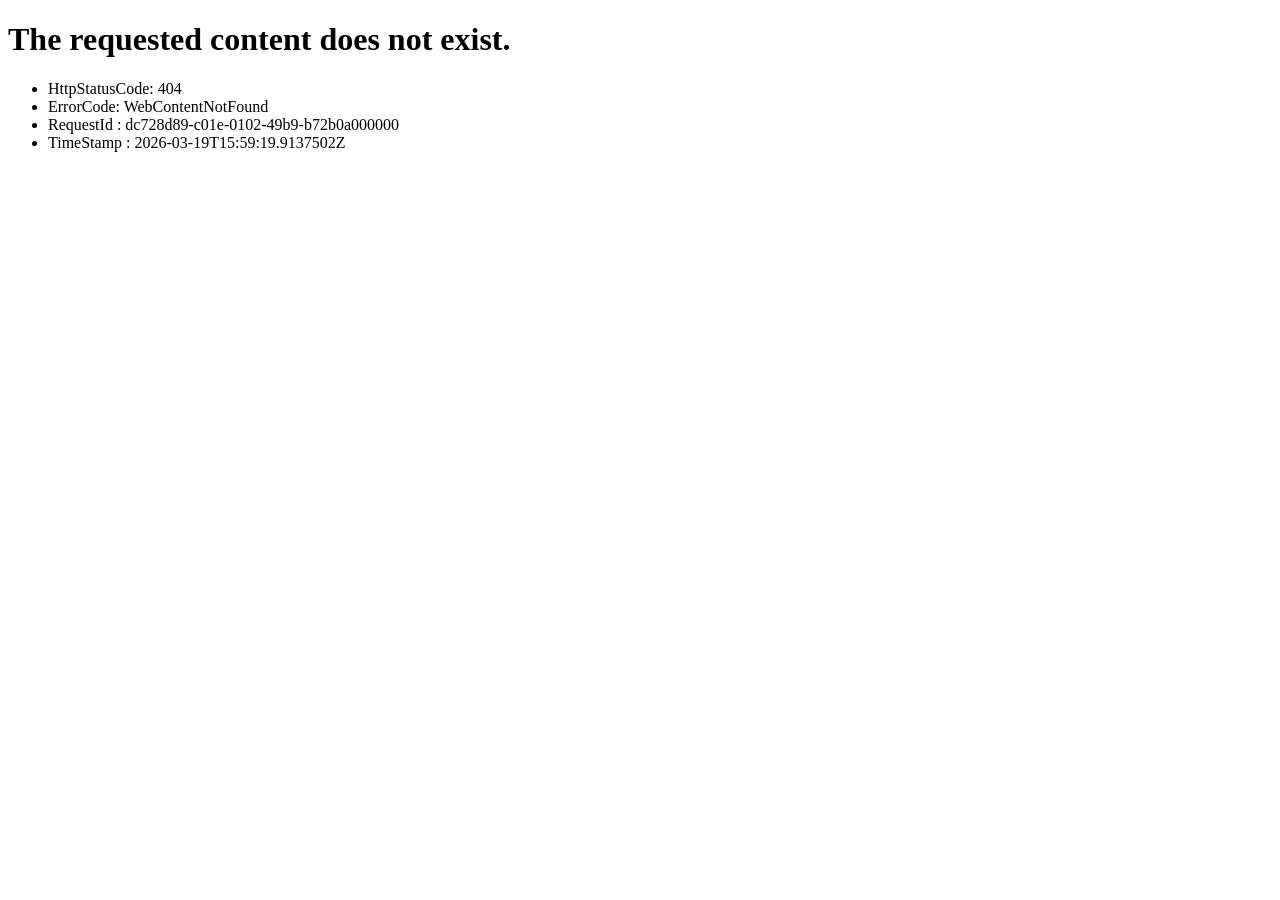
<file: _families%3dSF%2bPro%2cv1_7CSF%2bPro%2bIcons%2cv1html.html>
<!DOCTYPE html><html><head><title>WebContentNotFound</title></head><body><h1>The requested content does not exist.</h1><p></p><ul><li>HttpStatusCode: 404</li><li>ErrorCode: WebContentNotFound</li><li>RequestId : dc728d89-c01e-0102-49b9-b72b0a000000</li><li>TimeStamp : 2026-03-19T15:59:19.9137502Z</li></ul><p></p></body></html>
</file>
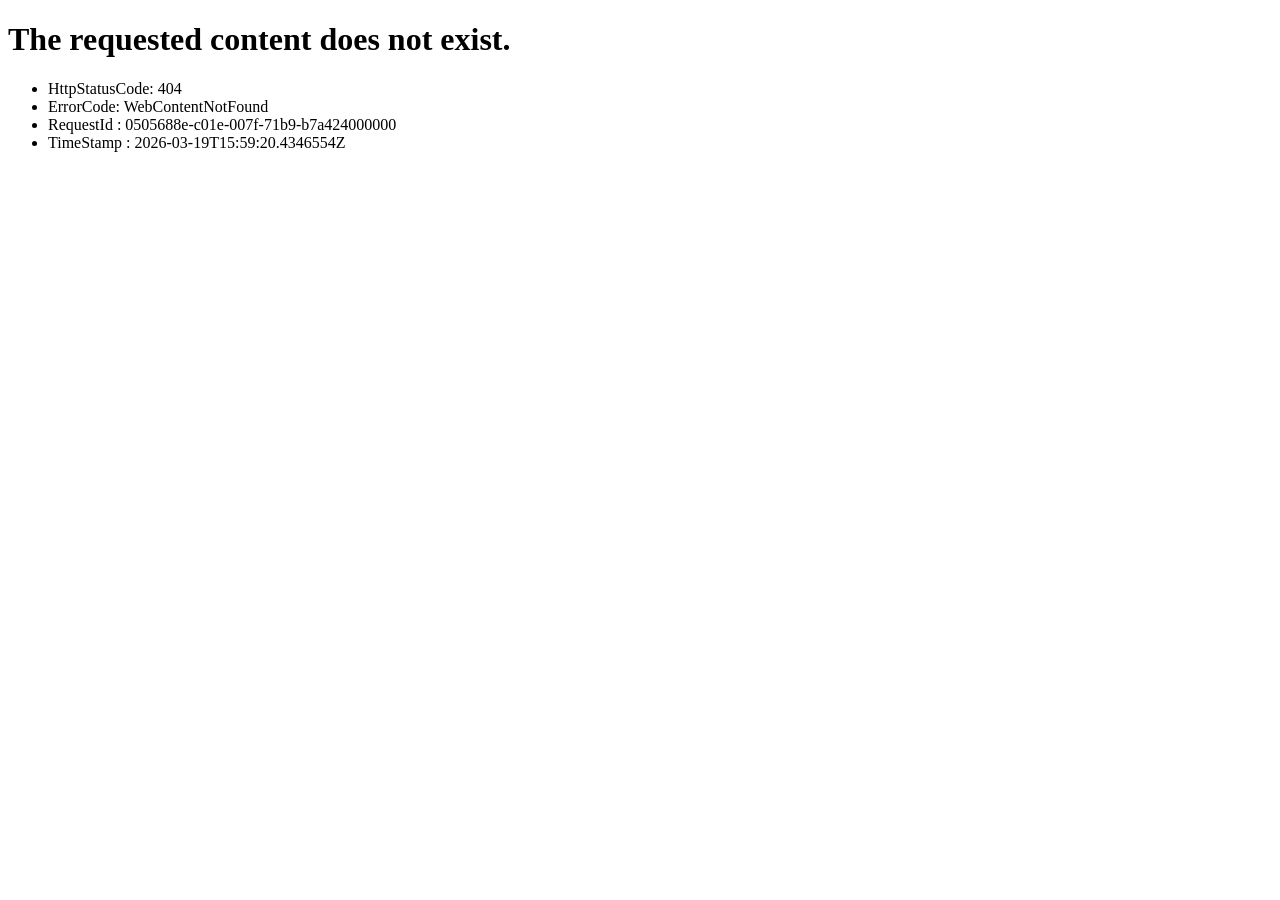
<file: a.html>
<!DOCTYPE html><html><head><title>WebContentNotFound</title></head><body><h1>The requested content does not exist.</h1><p></p><ul><li>HttpStatusCode: 404</li><li>ErrorCode: WebContentNotFound</li><li>RequestId : 0505688e-c01e-007f-71b9-b7a424000000</li><li>TimeStamp : 2026-03-19T15:59:20.4346554Z</li></ul><p></p></body></html>
</file>
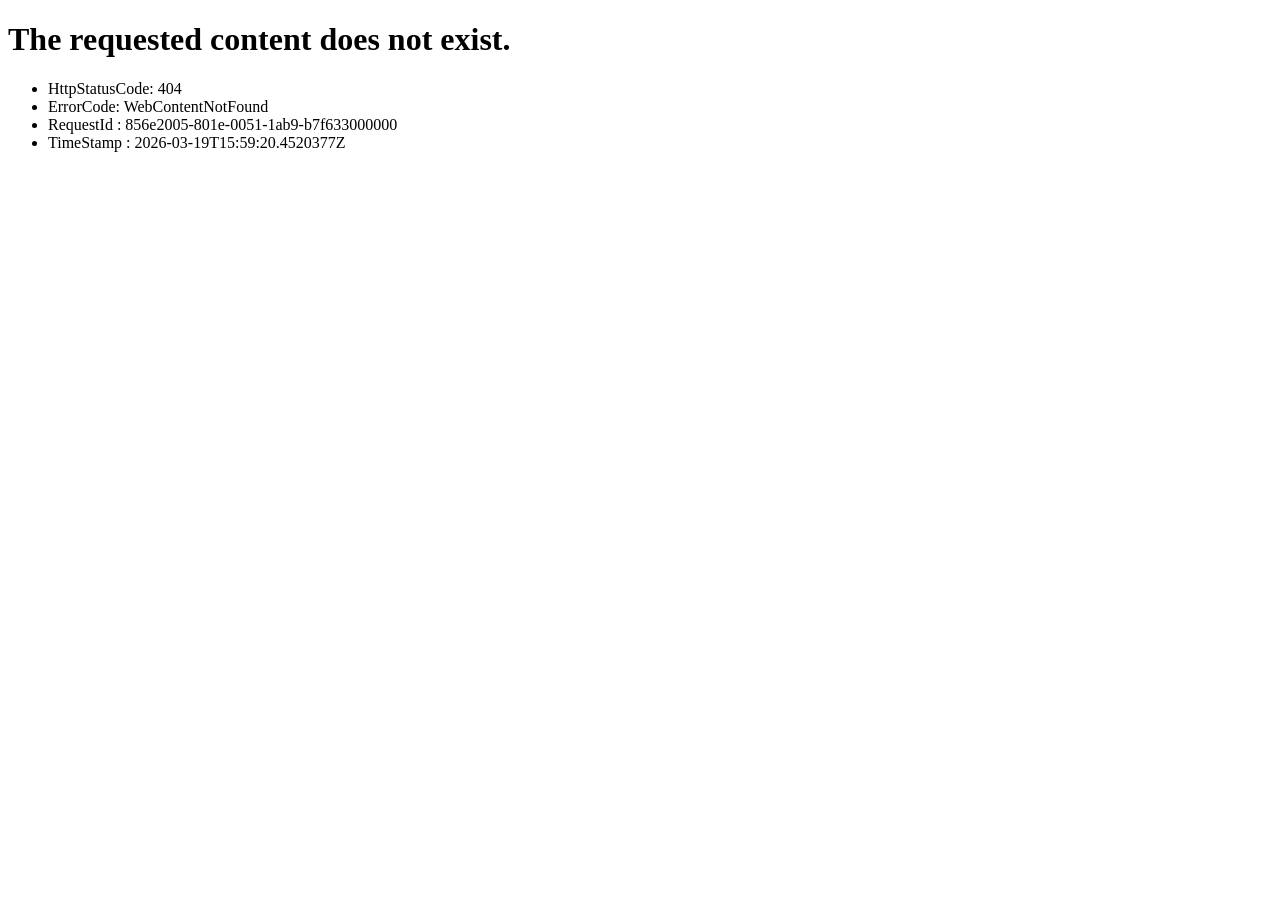
<file: icon_reset_small.html>
<!DOCTYPE html><html><head><title>WebContentNotFound</title></head><body><h1>The requested content does not exist.</h1><p></p><ul><li>HttpStatusCode: 404</li><li>ErrorCode: WebContentNotFound</li><li>RequestId : 856e2005-801e-0051-1ab9-b7f633000000</li><li>TimeStamp : 2026-03-19T15:59:20.4520377Z</li></ul><p></p></body></html>
</file>
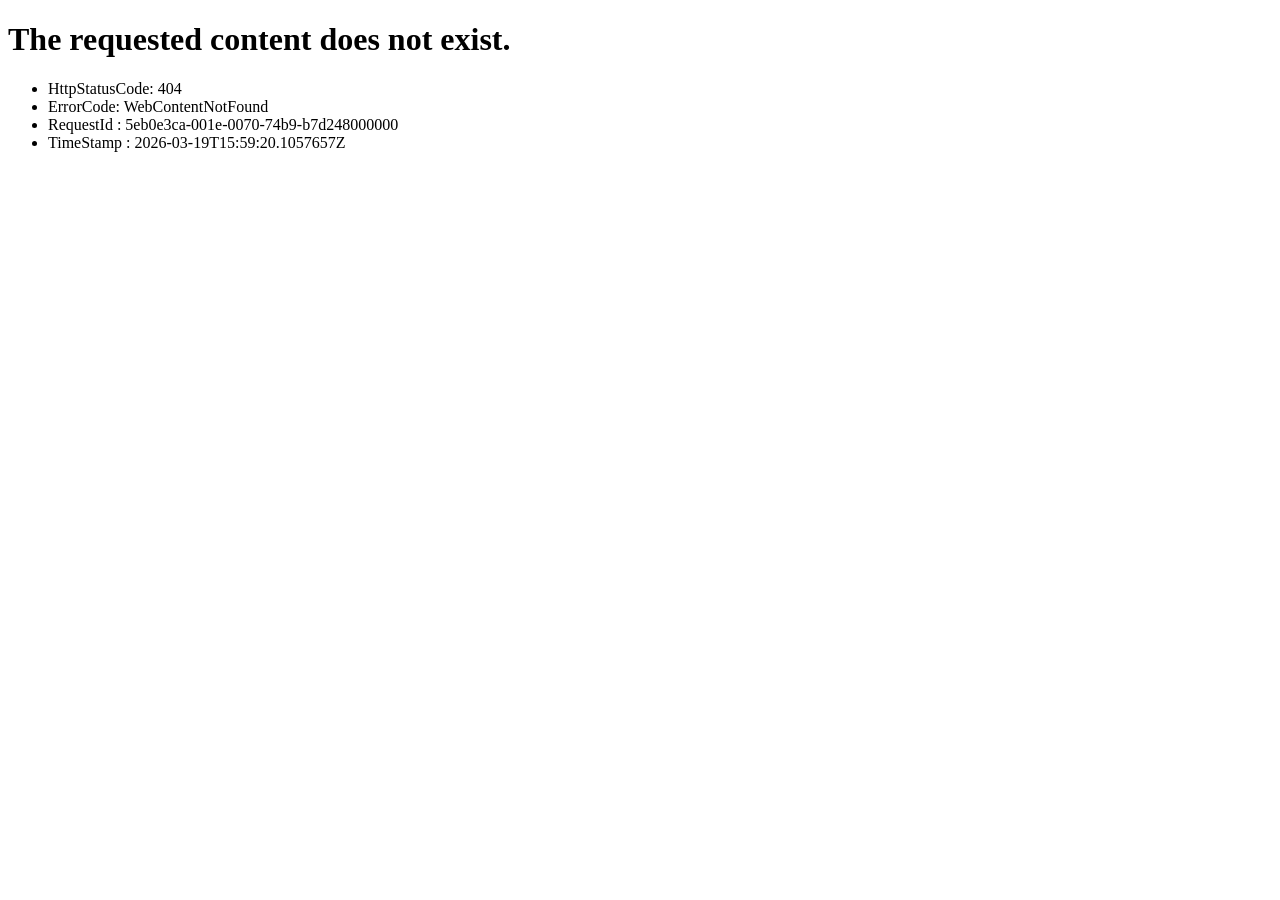
<file: image_large.html>
<!DOCTYPE html><html><head><title>WebContentNotFound</title></head><body><h1>The requested content does not exist.</h1><p></p><ul><li>HttpStatusCode: 404</li><li>ErrorCode: WebContentNotFound</li><li>RequestId : 5eb0e3ca-001e-0070-74b9-b7d248000000</li><li>TimeStamp : 2026-03-19T15:59:20.1057657Z</li></ul><p></p></body></html>
</file>
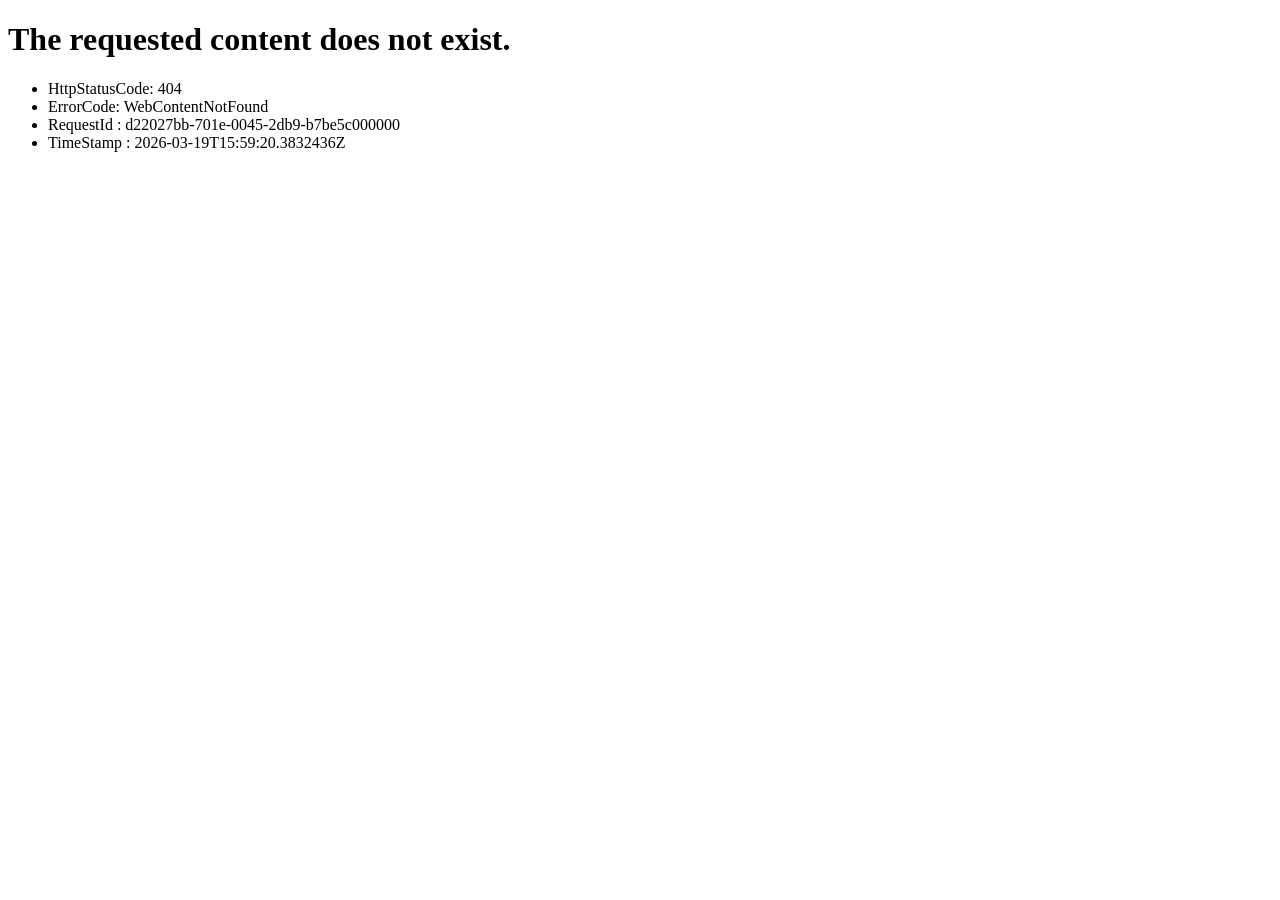
<file: image_large_1.html>
<!DOCTYPE html><html><head><title>WebContentNotFound</title></head><body><h1>The requested content does not exist.</h1><p></p><ul><li>HttpStatusCode: 404</li><li>ErrorCode: WebContentNotFound</li><li>RequestId : d22027bb-701e-0045-2db9-b7be5c000000</li><li>TimeStamp : 2026-03-19T15:59:20.3832436Z</li></ul><p></p></body></html>
</file>
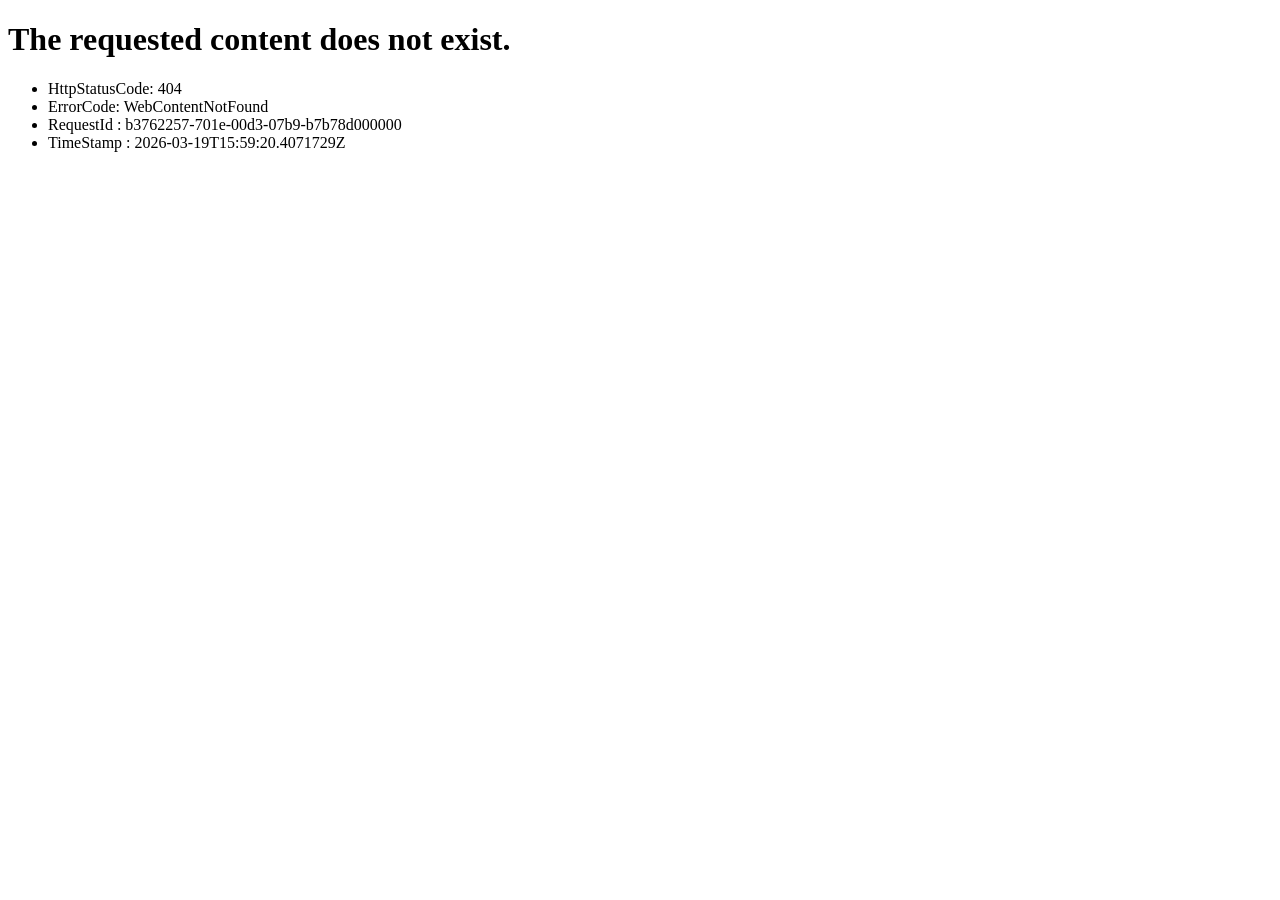
<file: image_large_2.html>
<!DOCTYPE html><html><head><title>WebContentNotFound</title></head><body><h1>The requested content does not exist.</h1><p></p><ul><li>HttpStatusCode: 404</li><li>ErrorCode: WebContentNotFound</li><li>RequestId : b3762257-701e-00d3-07b9-b7b78d000000</li><li>TimeStamp : 2026-03-19T15:59:20.4071729Z</li></ul><p></p></body></html>
</file>
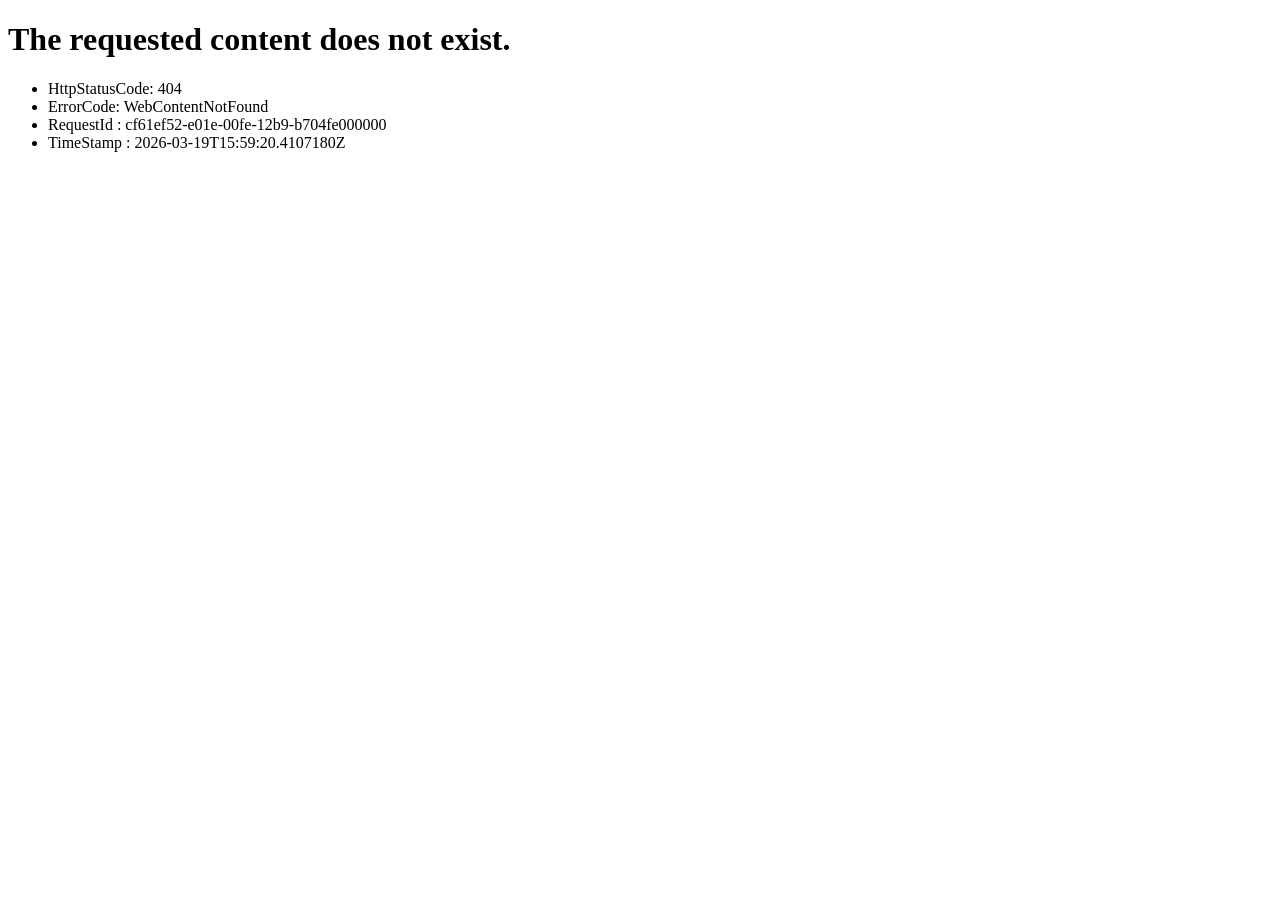
<file: image_large_3.html>
<!DOCTYPE html><html><head><title>WebContentNotFound</title></head><body><h1>The requested content does not exist.</h1><p></p><ul><li>HttpStatusCode: 404</li><li>ErrorCode: WebContentNotFound</li><li>RequestId : cf61ef52-e01e-00fe-12b9-b704fe000000</li><li>TimeStamp : 2026-03-19T15:59:20.4107180Z</li></ul><p></p></body></html>
</file>
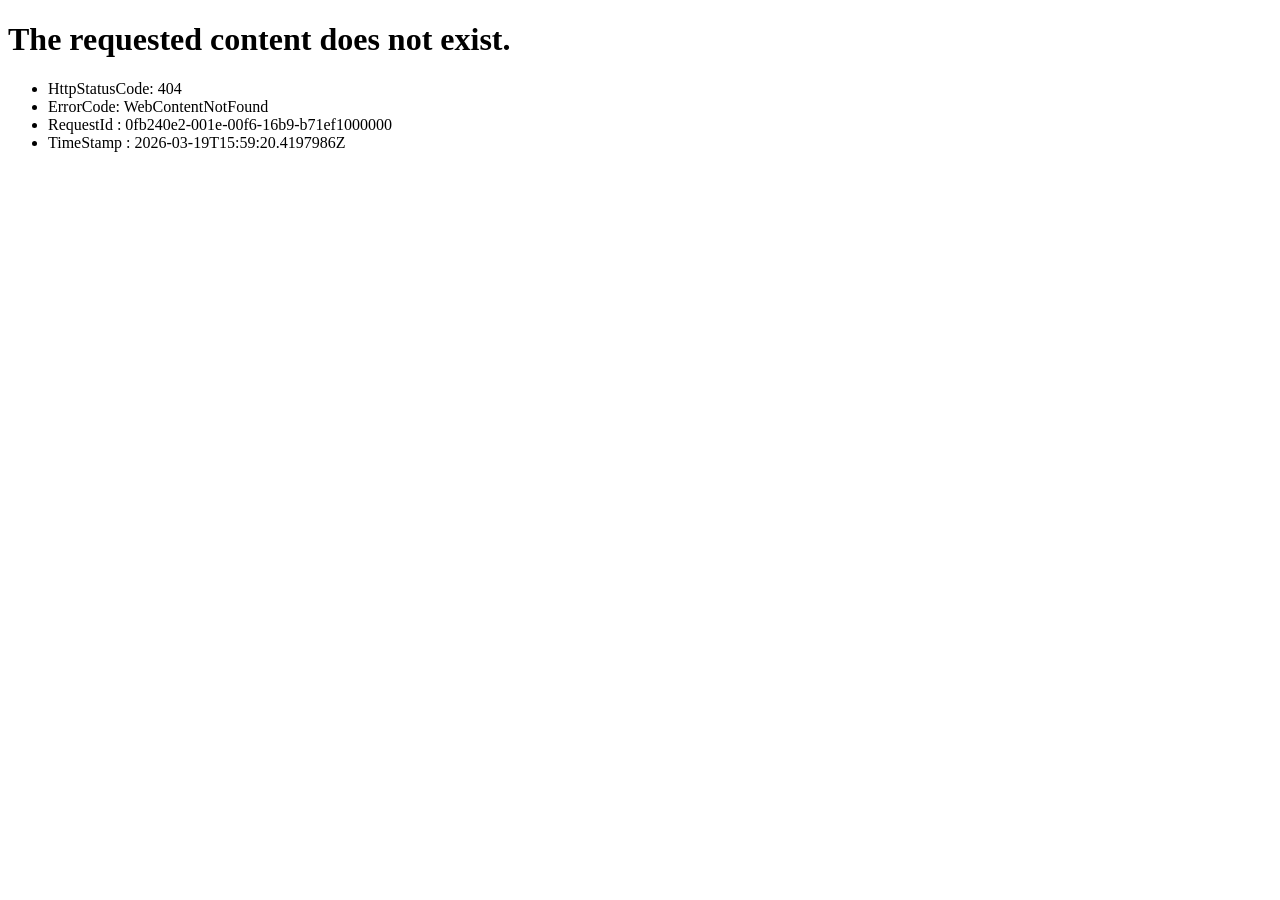
<file: image_large_4.html>
<!DOCTYPE html><html><head><title>WebContentNotFound</title></head><body><h1>The requested content does not exist.</h1><p></p><ul><li>HttpStatusCode: 404</li><li>ErrorCode: WebContentNotFound</li><li>RequestId : 0fb240e2-001e-00f6-16b9-b71ef1000000</li><li>TimeStamp : 2026-03-19T15:59:20.4197986Z</li></ul><p></p></body></html>
</file>
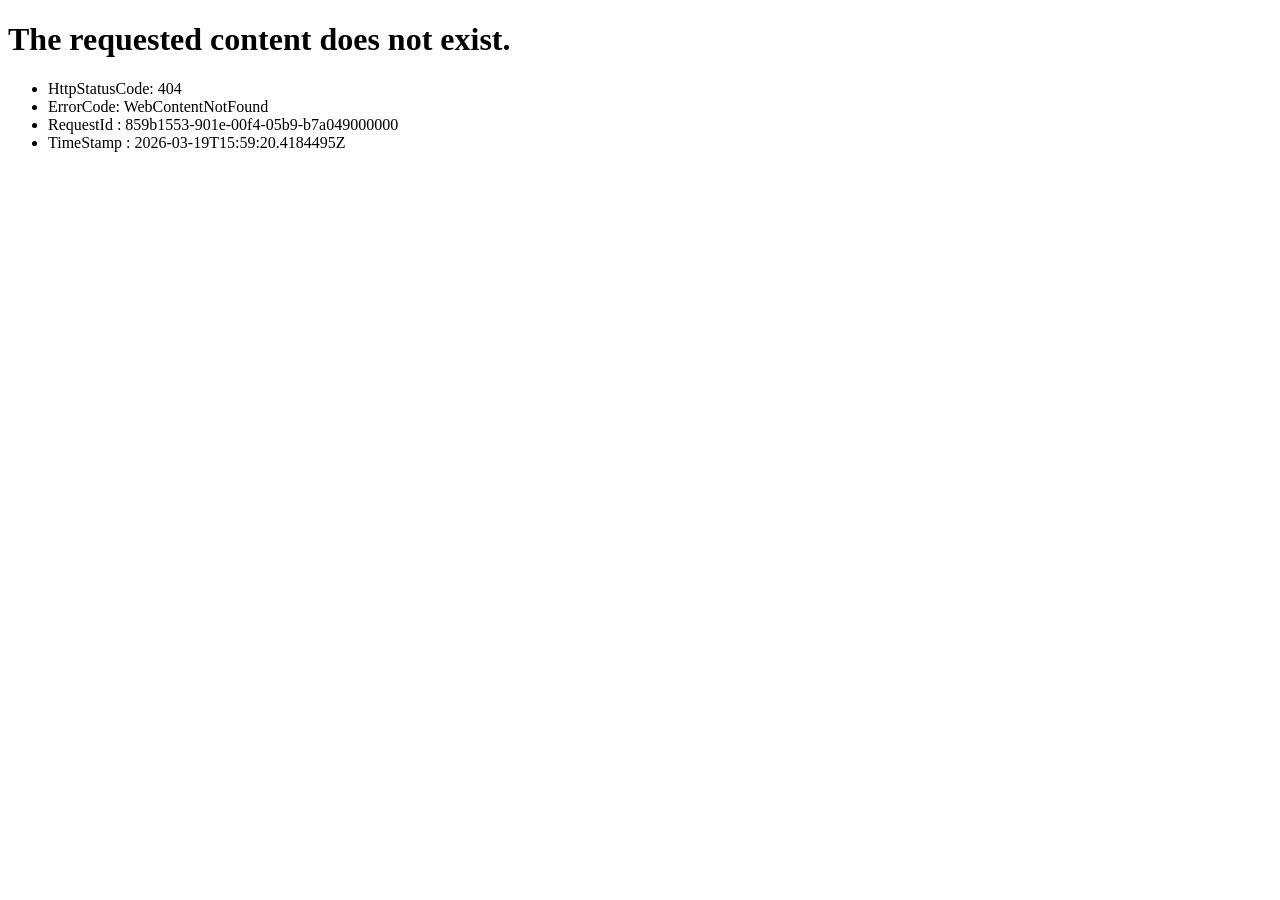
<file: image_large_5.html>
<!DOCTYPE html><html><head><title>WebContentNotFound</title></head><body><h1>The requested content does not exist.</h1><p></p><ul><li>HttpStatusCode: 404</li><li>ErrorCode: WebContentNotFound</li><li>RequestId : 859b1553-901e-00f4-05b9-b7a049000000</li><li>TimeStamp : 2026-03-19T15:59:20.4184495Z</li></ul><p></p></body></html>
</file>
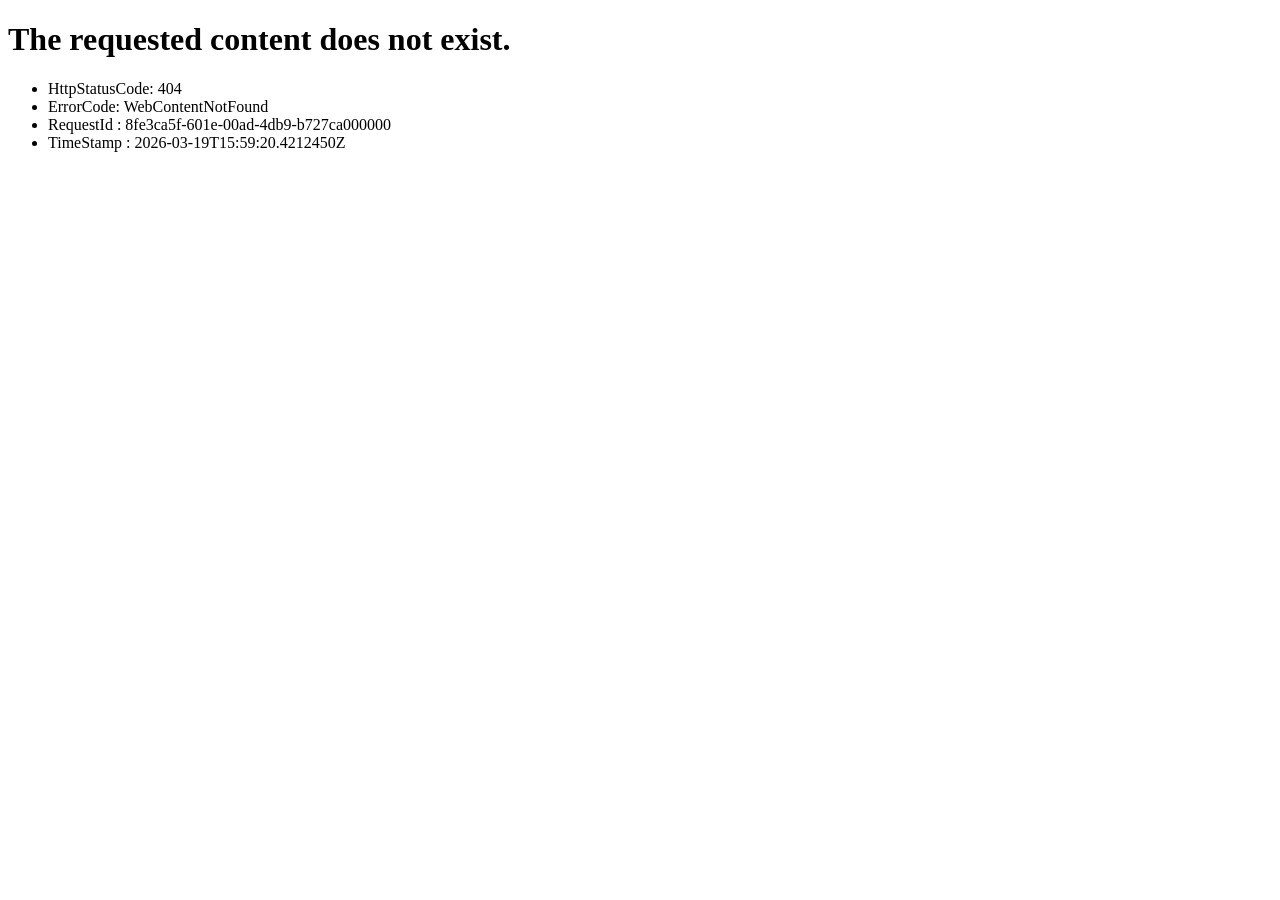
<file: image_large_6.html>
<!DOCTYPE html><html><head><title>WebContentNotFound</title></head><body><h1>The requested content does not exist.</h1><p></p><ul><li>HttpStatusCode: 404</li><li>ErrorCode: WebContentNotFound</li><li>RequestId : 8fe3ca5f-601e-00ad-4db9-b727ca000000</li><li>TimeStamp : 2026-03-19T15:59:20.4212450Z</li></ul><p></p></body></html>
</file>
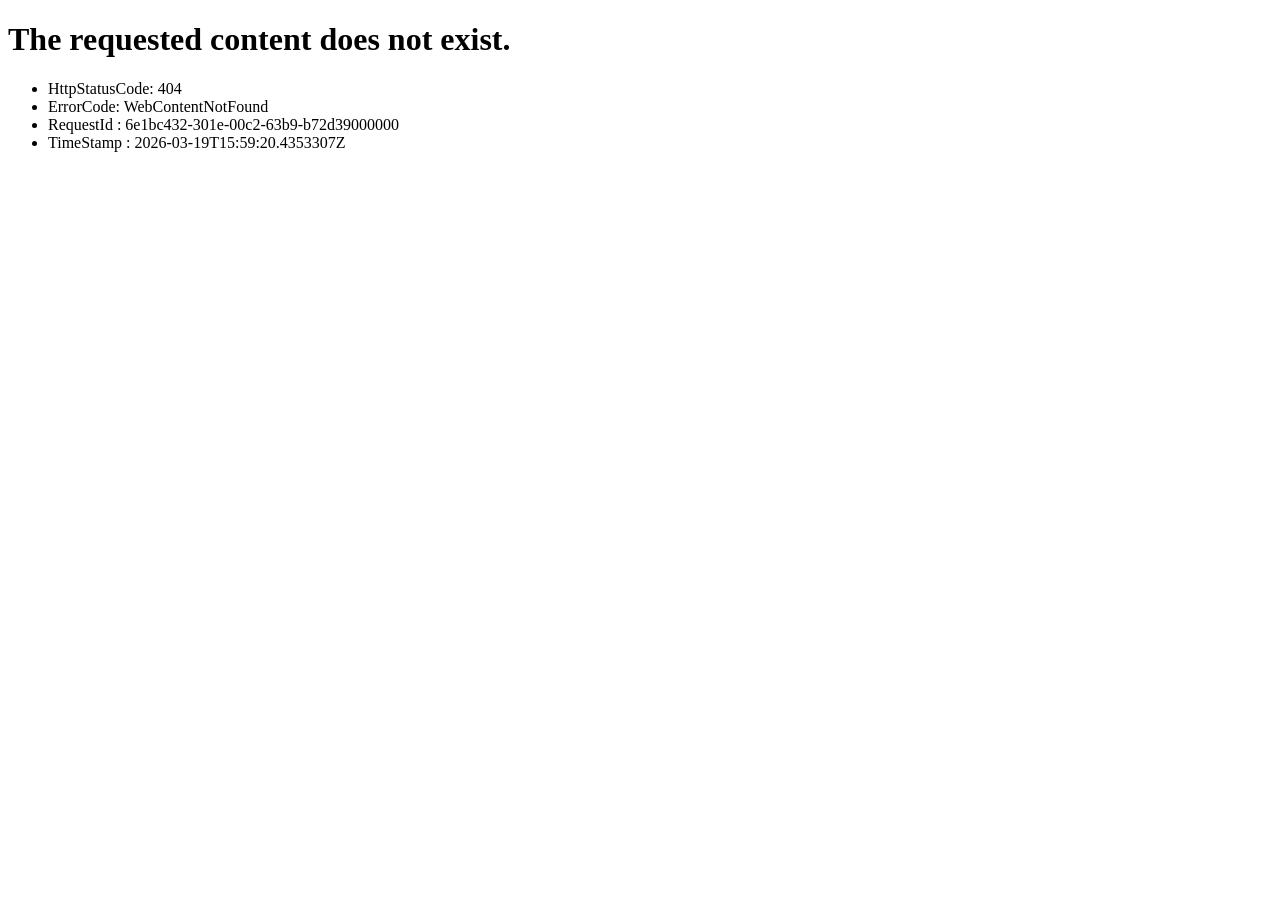
<file: image_large_7.html>
<!DOCTYPE html><html><head><title>WebContentNotFound</title></head><body><h1>The requested content does not exist.</h1><p></p><ul><li>HttpStatusCode: 404</li><li>ErrorCode: WebContentNotFound</li><li>RequestId : 6e1bc432-301e-00c2-63b9-b72d39000000</li><li>TimeStamp : 2026-03-19T15:59:20.4353307Z</li></ul><p></p></body></html>
</file>
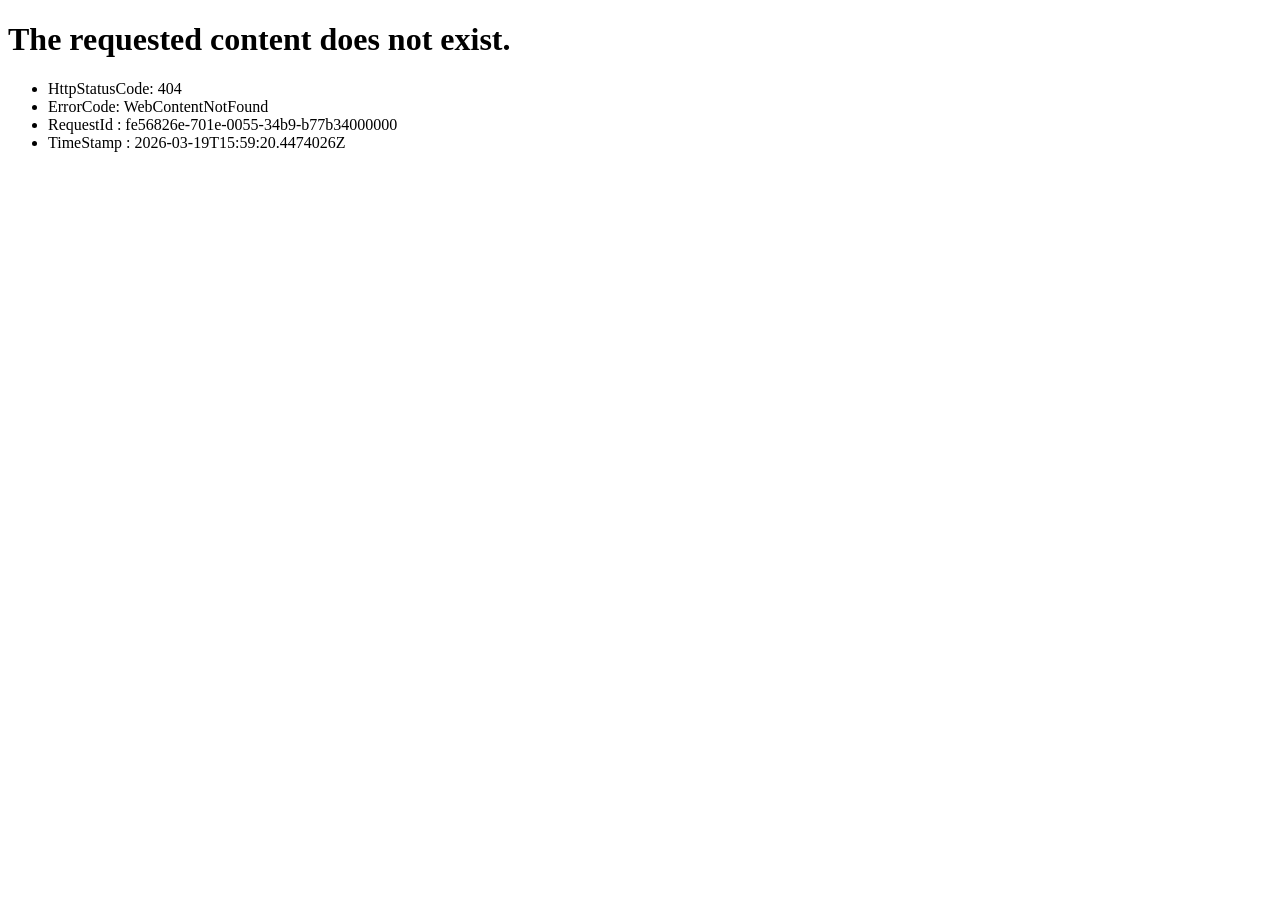
<file: image_large_9.html>
<!DOCTYPE html><html><head><title>WebContentNotFound</title></head><body><h1>The requested content does not exist.</h1><p></p><ul><li>HttpStatusCode: 404</li><li>ErrorCode: WebContentNotFound</li><li>RequestId : fe56826e-701e-0055-34b9-b77b34000000</li><li>TimeStamp : 2026-03-19T15:59:20.4474026Z</li></ul><p></p></body></html>
</file>
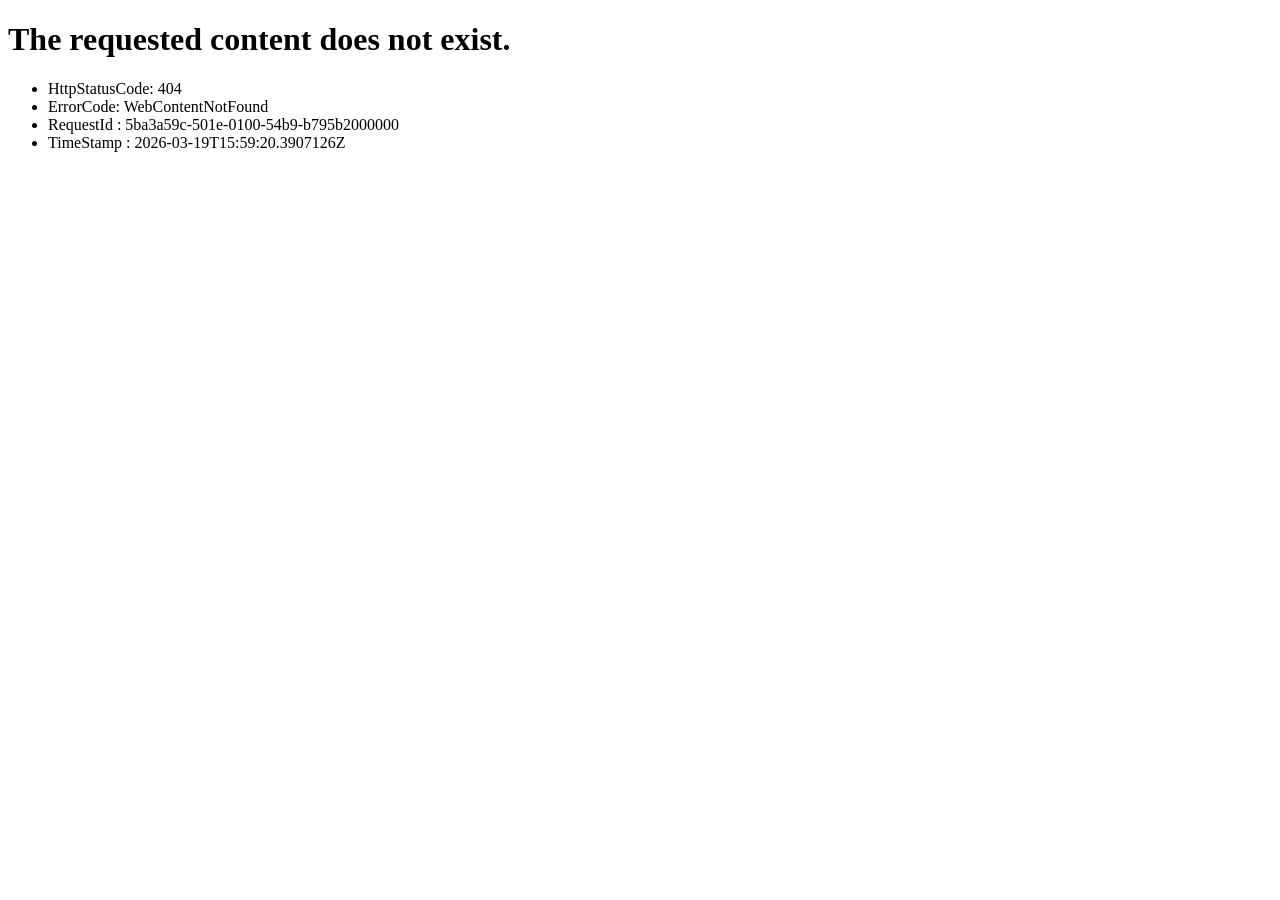
<file: image_small.html>
<!DOCTYPE html><html><head><title>WebContentNotFound</title></head><body><h1>The requested content does not exist.</h1><p></p><ul><li>HttpStatusCode: 404</li><li>ErrorCode: WebContentNotFound</li><li>RequestId : 5ba3a59c-501e-0100-54b9-b795b2000000</li><li>TimeStamp : 2026-03-19T15:59:20.3907126Z</li></ul><p></p></body></html>
</file>
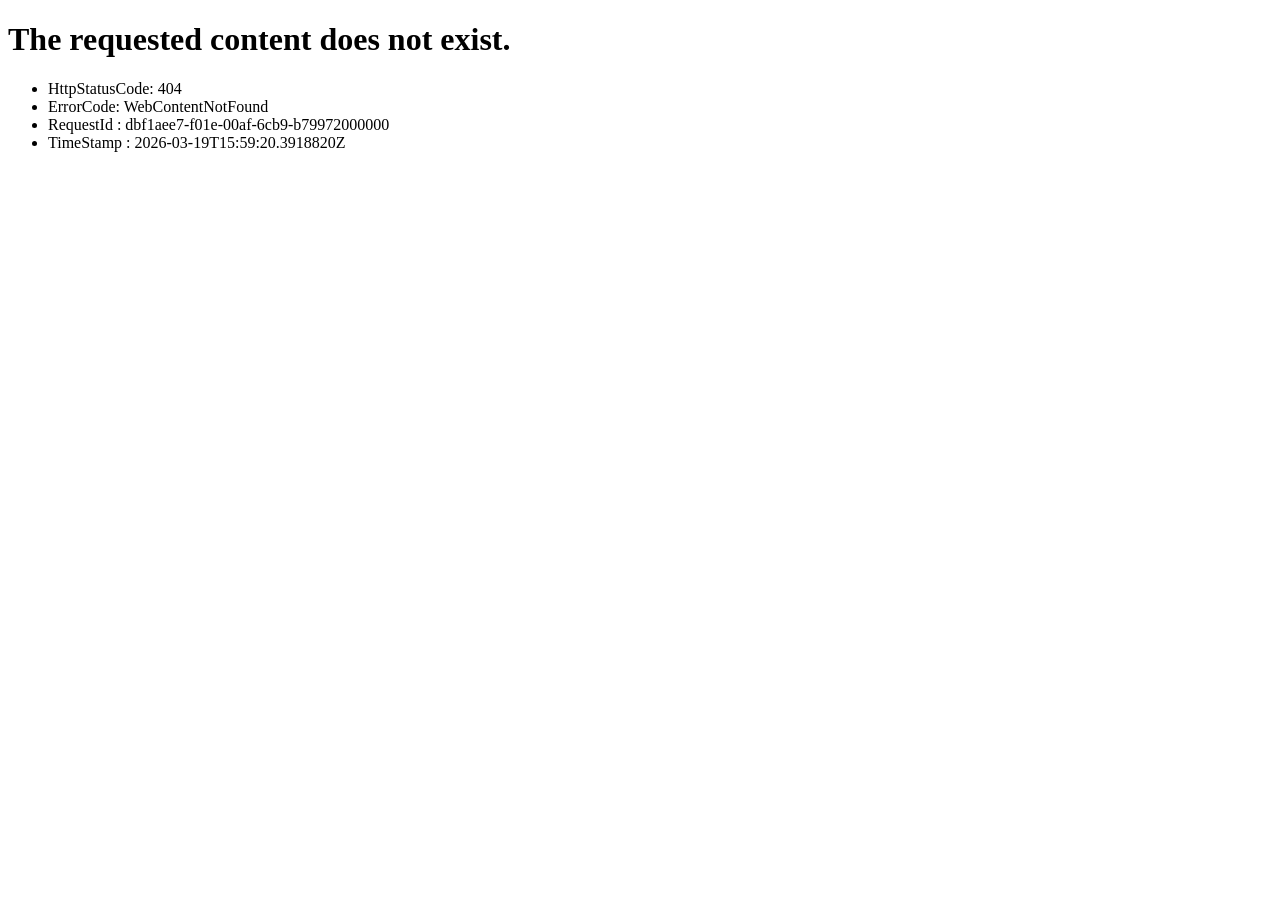
<file: image_small_1.html>
<!DOCTYPE html><html><head><title>WebContentNotFound</title></head><body><h1>The requested content does not exist.</h1><p></p><ul><li>HttpStatusCode: 404</li><li>ErrorCode: WebContentNotFound</li><li>RequestId : dbf1aee7-f01e-00af-6cb9-b79972000000</li><li>TimeStamp : 2026-03-19T15:59:20.3918820Z</li></ul><p></p></body></html>
</file>
